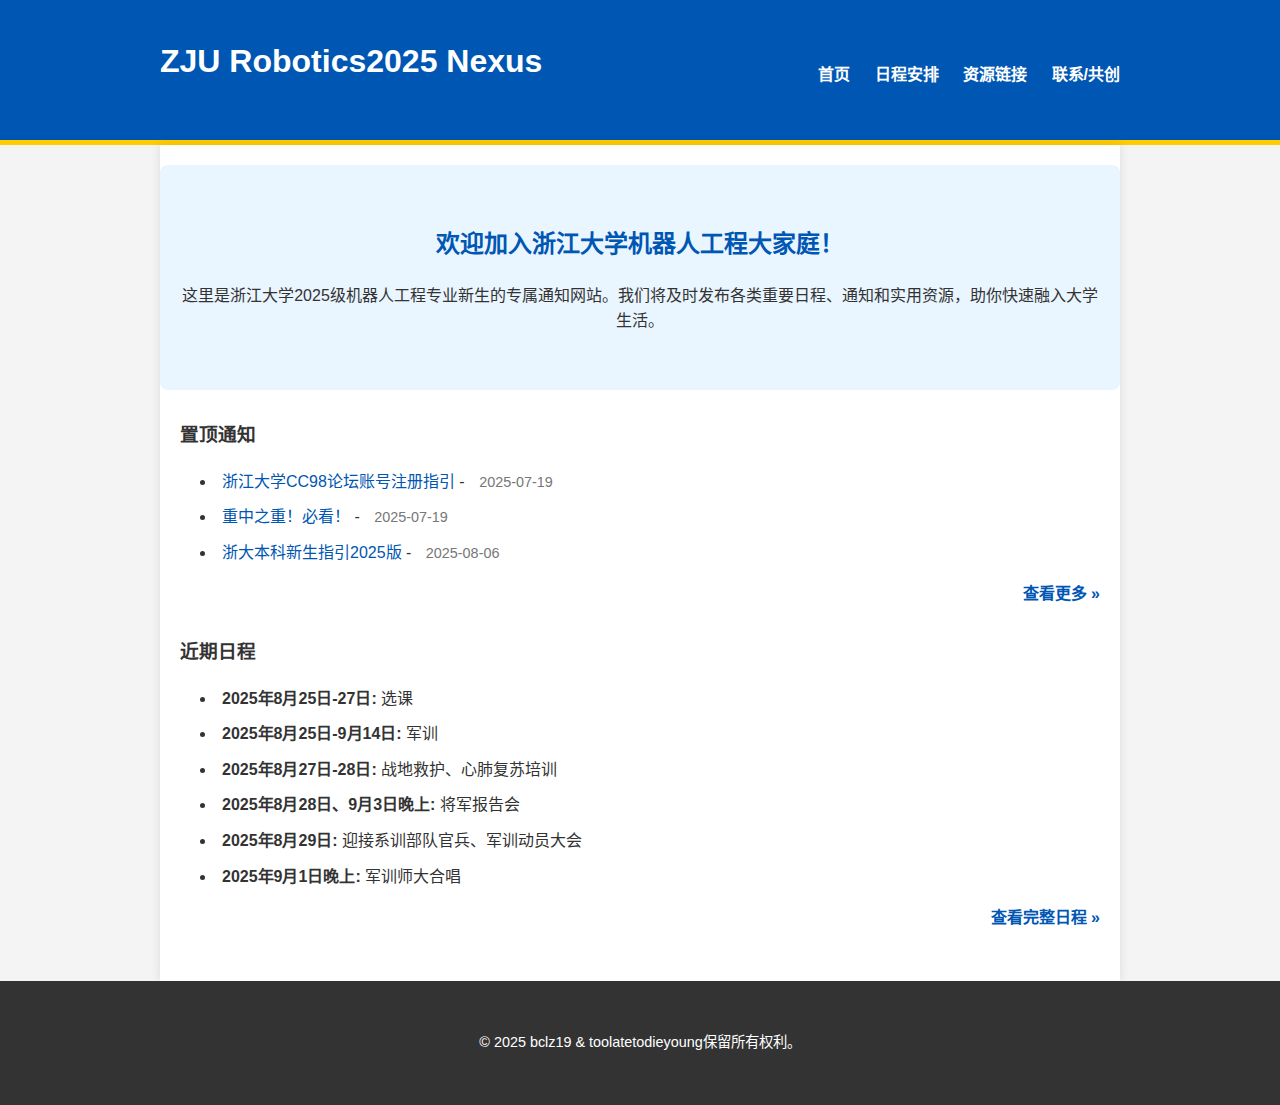
<file: index.html>
<!DOCTYPE html>
<html lang="zh-CN">
  <head>
    <meta charset="UTF-8" />
    <meta name="viewport" content="width=device-width, initial-scale=1.0" />
    <title>浙江大学25级机器人工程新生通知</title>
    <link rel="stylesheet" href="css/style.css" />
  </head>
  <body>
    <header>
      <div class="container">
        <!-- <h1>浙江大学25级机器人工程</h1> -->
        <!-- 换行 -->
        <h1>ZJU Robotics2025 Nexus</h1>
        <nav>
          <ul>
            <li><a href="index.html">首页</a></li>
            <li><a href="schedule.html">日程安排</a></li>
            <!-- <li><a href="announcements.html">通知中心</a></li> -->
            <li><a href="resources.html">资源链接</a></li>
            <li><a href="contact.html">联系/共创</a></li>
          </ul>
        </nav>
      </div>
    </header>

    <main class="container">
      <section class="hero">
        <h2>欢迎加入浙江大学机器人工程大家庭！</h2>
        <p>
          这里是浙江大学2025级机器人工程专业新生的专属通知网站。我们将及时发布各类重要日程、通知和实用资源，助你快速融入大学生活。
        </p>
      </section>

      <section class="latest-announcements">
        <h3>置顶通知</h3>
        <ul>
          <li>
            <a href="resources/浙江大学CC98论坛账号注册指引.pdf" target="_blank"
              >浙江大学CC98论坛账号注册指引</a
            >
            - <span>2025-07-19</span>
          </li>
          <li>
            <a href="http://xhslink.com/m/6EXv5Sg1ogP" target="_blank"
              >重中之重！必看！</a
            >
            - <span>2025-07-19</span>
          </li>
          <li>
            <a href="https://zjuers.com/welcome" target="_blank"
              >浙大本科新生指引2025版</a
            >
            - <span>2025-08-06</span>
          </li>
        </ul>
        <p><a href="resources.html" class="more-link">查看更多 »</a></p>
      </section>

      <section class="upcoming-schedule">
        <h3>近期日程</h3>
        <ul>
          <li><b>2025年8月25日-27日:</b> 选课</li>
          <li><b>2025年8月25日-9月14日:</b> 军训</li>
          <li><b>2025年8月27日-28日:</b> 战地救护、心肺复苏培训</li>
          <li><b>2025年8月28日、9月3日晚上:</b> 将军报告会</li>
          <li><b>2025年8月29日:</b> 迎接系训部队官兵、军训动员大会</li>
          <li><b>2025年9月1日晚上:</b> 军训师大合唱</li>
        </ul>
        <p><a href="schedule.html" class="more-link">查看完整日程 »</a></p>
      </section>
    </main>

    <footer>
      <div class="container">
        <p>&copy; 2025 bclz19 & toolatetodieyoung保留所有权利。</p>
      </div>
    </footer>
  </body>
</html>
</file>
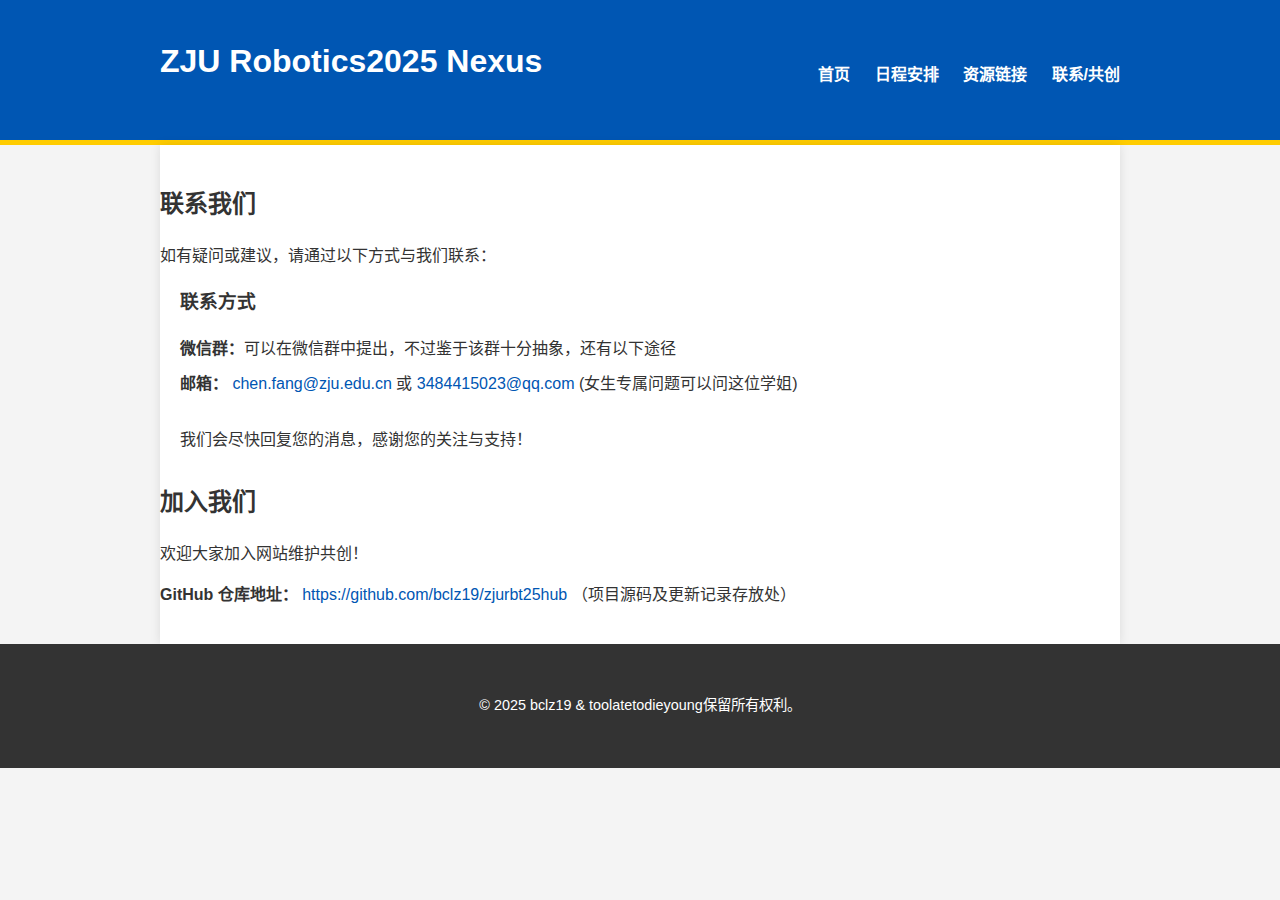
<file: contact.html>
<!DOCTYPE html>
<html lang="zh-CN">
  <head>
    <meta charset="UTF-8" />
    <meta name="viewport" content="width=device-width, initial-scale=1.0" />
    <title>联系我们 - 浙江大学25级机器人工程</title>
    <link rel="stylesheet" href="css/style.css" />
  </head>
  <body>
    <header>
      <div class="container">
        <h1>ZJU Robotics2025 Nexus</h1>
        <nav>
          <ul>
            <li><a href="index.html">首页</a></li>
            <li><a href="schedule.html">日程安排</a></li>
            <li><a href="resources.html">资源链接</a></li>
            <li><a href="contact.html">联系/共创</a></li>
          </ul>
        </nav>
      </div>
    </header>

    <main class="container">
      <h2>联系我们</h2>
      <p>如有疑问或建议，请通过以下方式与我们联系：</p>

      <section class="contact-info">
        <h3>联系方式</h3>
        <ul>
          <li>          
            <li>
            <strong>微信群：</strong
            >可以在微信群中提出，不过鉴于该群十分抽象，还有以下途径
          </li>
            <strong>邮箱：</strong>
            <a href="mailto:chen.fang@zju.edu.cn"
              >chen.fang@zju.edu.cn</a
            >
            或
            <a href="mailto:3484415023@qq.com">3484415023@qq.com</a>
            (女生专属问题可以问这位学姐)
          </li>
        </ul>
      </section>

      <section class="contact-note">
        <p>我们会尽快回复您的消息，感谢您的关注与支持！</p>
      </section>

      <h2>加入我们</h2>
      <p>欢迎大家加入网站维护共创！</p>
 
        <ul>
          <li>
            <strong>GitHub 仓库地址：</strong>
            <a href="https://github.com/bclz19/zjurbt25hub" target="_blank">https://github.com/bclz19/zjurbt25hub</a>
           （项目源码及更新记录存放处）
          </li>

         
        </ul>


    </main>





    <footer>
      <div class="container">
        <p>&copy; 2025 bclz19 & toolatetodieyoung保留所有权利。</p>
      </div>
    </footer>
  </body>
</html>
</file>
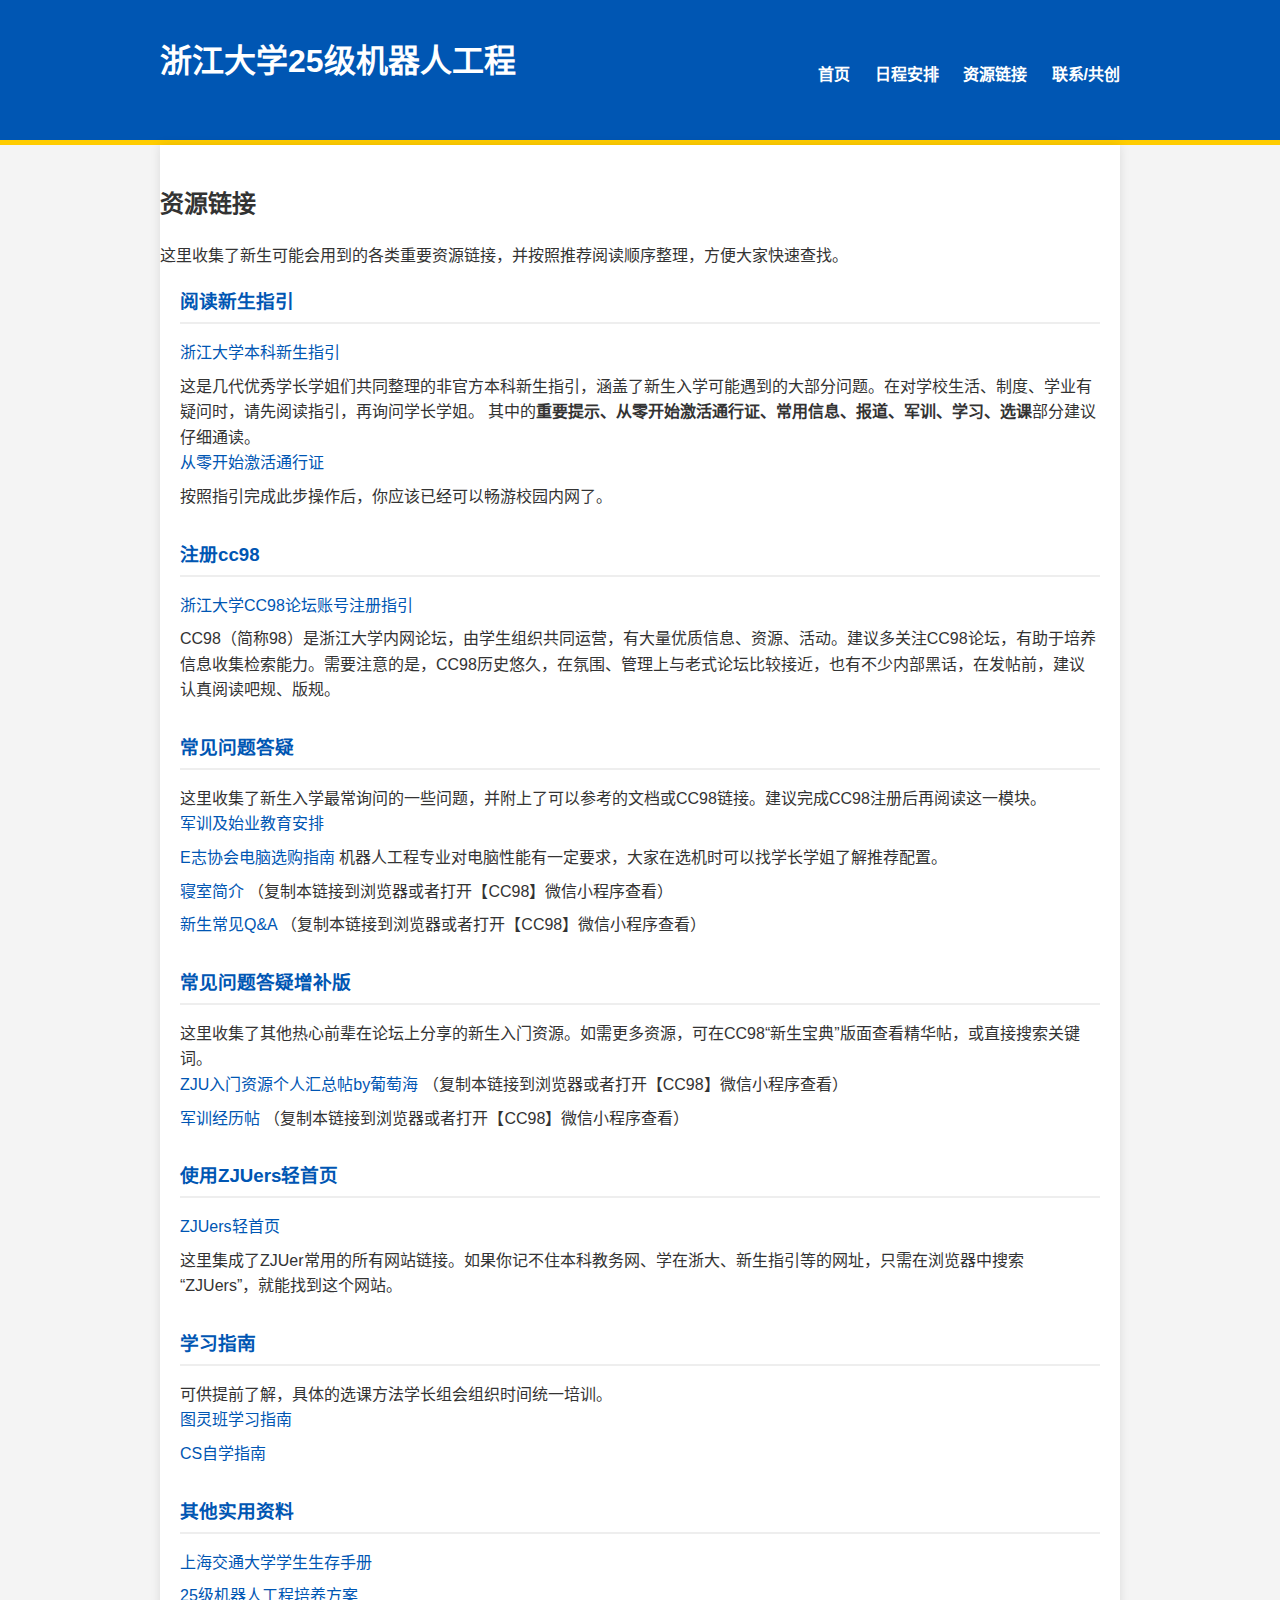
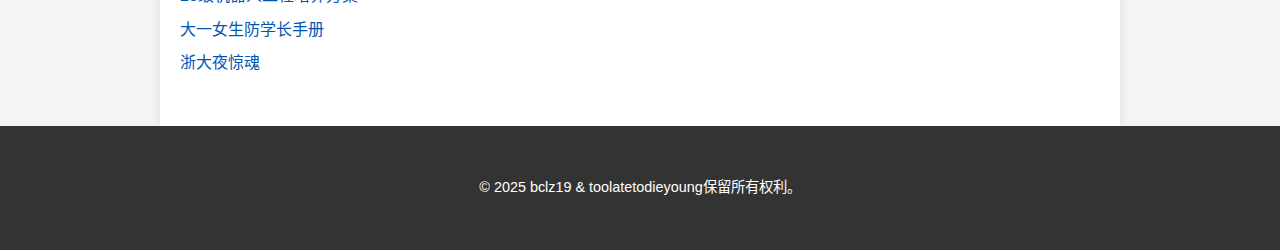
<file: resources.html>
<!DOCTYPE html>
<html lang="zh-CN">
  <head>
    <meta charset="UTF-8" />
    <meta name="viewport" content="width=device-width, initial-scale=1.0" />
    <title>资源链接 - 浙江大学25级机器人工程</title>
    <link rel="stylesheet" href="css/style.css" />
  </head>
  <body>
    <header>
      <div class="container">
        <h1>浙江大学25级机器人工程</h1>
        <nav>
          <ul>
            <li><a href="index.html">首页</a></li>
            <li><a href="schedule.html">日程安排</a></li>
            <!-- <li><a href="announcements.html">通知中心</a></li> -->
            <li><a href="resources.html">资源链接</a></li>
            <li><a href="contact.html">联系/共创</a></li>
          </ul>
        </nav>
      </div>
    </header>

    <main class="container">

      
      
      <h2>资源链接</h2>
      <p>这里收集了新生可能会用到的各类重要资源链接，并按照推荐阅读顺序整理，方便大家快速查找。</p>
      <section class="resource-category">
        <h3>阅读新生指引</h3>
        <ul>
          <li>
             <a href="https://zjuers.com/welcome/" target="_blank">浙江大学本科新生指引</a>
          </li>
       
        这是几代优秀学长学姐们共同整理的非官方本科新生指引，涵盖了新生入学可能遇到的大部分问题。在对学校生活、制度、学业有疑问时，请先阅读指引，再询问学长学姐。
        其中的<strong>重要提示、从零开始激活通行证、常用信息、报道、军训、学习、选课</strong>部分建议仔细通读。
      
          <li>
             <a href="https://zjuers.com/welcome/network_detailed/" target="_blank">从零开始激活通行证</a>
          </li>
          按照指引完成此步操作后，你应该已经可以畅游校园内网了。
        </ul>
      </section>

      <section class="resource-category">
        <h3>注册cc98</h3>
        <ul>
          <li>
             <a href="resources/浙江大学CC98论坛账号注册指引.pdf" target="_blank"
              >浙江大学CC98论坛账号注册指引</a
            >
          </li>
          CC98（简称98）是浙江大学内网论坛，由学生组织共同运营，有大量优质信息、资源、活动。建议多关注CC98论坛，有助于培养信息收集检索能力。需要注意的是，CC98历史悠久，在氛围、管理上与老式论坛比较接近，也有不少内部黑话，在发帖前，建议认真阅读吧规、版规。
        </ul>
      </section>

      <section class="resource-category">
        <h3>常见问题答疑</h3>
        <ul>
          这里收集了新生入学最常询问的一些问题，并附上了可以参考的文档或CC98链接。建议完成CC98注册后再阅读这一模块。
                    <li>
            <a href="resources/25军训及始业教育安排.pdf" target="_blank"
              >军训及始业教育安排</a
            >
          </li>
          <li>
            <a href="https://mp.weixin.qq.com/mp/appmsgalbum?action=getalbum&scene=1&album_id=2533747238494568448" target="_blank"
              >E志协会电脑选购指南</a
            >  机器人工程专业对电脑性能有一定要求，大家在选机时可以找学长学姐了解推荐配置。

          </li>
          
          <li>
            <a href="https://www.cc98.org/topic/6247165" target="_blank"
              >寝室简介</a
            >  （复制本链接到浏览器或者打开【CC98】微信小程序查看）
          </li>

          <li>
            <a href="https://www.cc98.org/topic/6249643" target="_blank"
              >新生常见Q&A</a
            >  （复制本链接到浏览器或者打开【CC98】微信小程序查看）
          </li>
        </ul>
      </section>

      <section class="resource-category">
        <h3>常见问题答疑增补版</h3>
        <ul>
          这里收集了其他热心前辈在论坛上分享的新生入门资源。如需更多资源，可在CC98“新生宝典”版面查看精华帖，或直接搜索关键词。
          <li>
            <a href="https://www.cc98.org/topic/6253612" target="_blank">ZJU入门资源个人汇总帖by葡萄海</a> （复制本链接到浏览器或者打开【CC98】微信小程序查看） 
          </li>
          <li>
            <a href="https://www.cc98.org/topic/6250782" target="_blank">军训经历帖</a>  （复制本链接到浏览器或者打开【CC98】微信小程序查看）
          </li>
          
        </ul>
      </section>

      <section class="resource-category">
        <h3>使用ZJUers轻首页</h3>
        <ul>
          <li>
            <a href="https://zjuers.com/" target="_blank">ZJUers轻首页</a> 
          </li>
        这里集成了ZJUer常用的所有网站链接。如果你记不住本科教务网、学在浙大、新生指引等的网址，只需在浏览器中搜索“ZJUers”，就能找到这个网站。
        </ul>
      </section>



      <section class="resource-category">
        <h3>学习指南</h3>
        <ul>
          可供提前了解，具体的选课方法学长组会组织时间统一培训。
          <li>
            <a
              href="https://zju-turing.github.io/TuringCourses/"
              target="_blank"
              >图灵班学习指南</a
            >
          </li>
          <li>
            <a href="http://csdiy.wiki" target="_blank">CS自学指南</a>
          </li>
        </ul>
      </section>

      <section class="resource-category">
        <h3>其他实用资料</h3>
        <ul>
          <li>
            <a href="resources/上海交通大学学生生存手册.pdf" target="_blank"
              >上海交通大学学生生存手册</a
            >
          </li>
          <li>
            <a href="resources/document.pdf" target="_blank"
              >25级机器人工程培养方案</a
            >
          </li>
          <li>
            <a href="http://xhslink.com/m/6EXv5Sg1ogP " target="_blank"
              >大一女生防学长手册</a
            >
          </li>
          <li>
            <a href="resources/浙大夜惊魂（学长学姐们代代相传）.pdf" target="_blank"
              >浙大夜惊魂</a
            >
          </li>


        </ul>
      </section>
    </main>

    <footer>
      <div class="container">
        <p>&copy; 2025 bclz19 & toolatetodieyoung保留所有权利。</p>
      </div>
    </footer>
  </body>
</html>
</file>
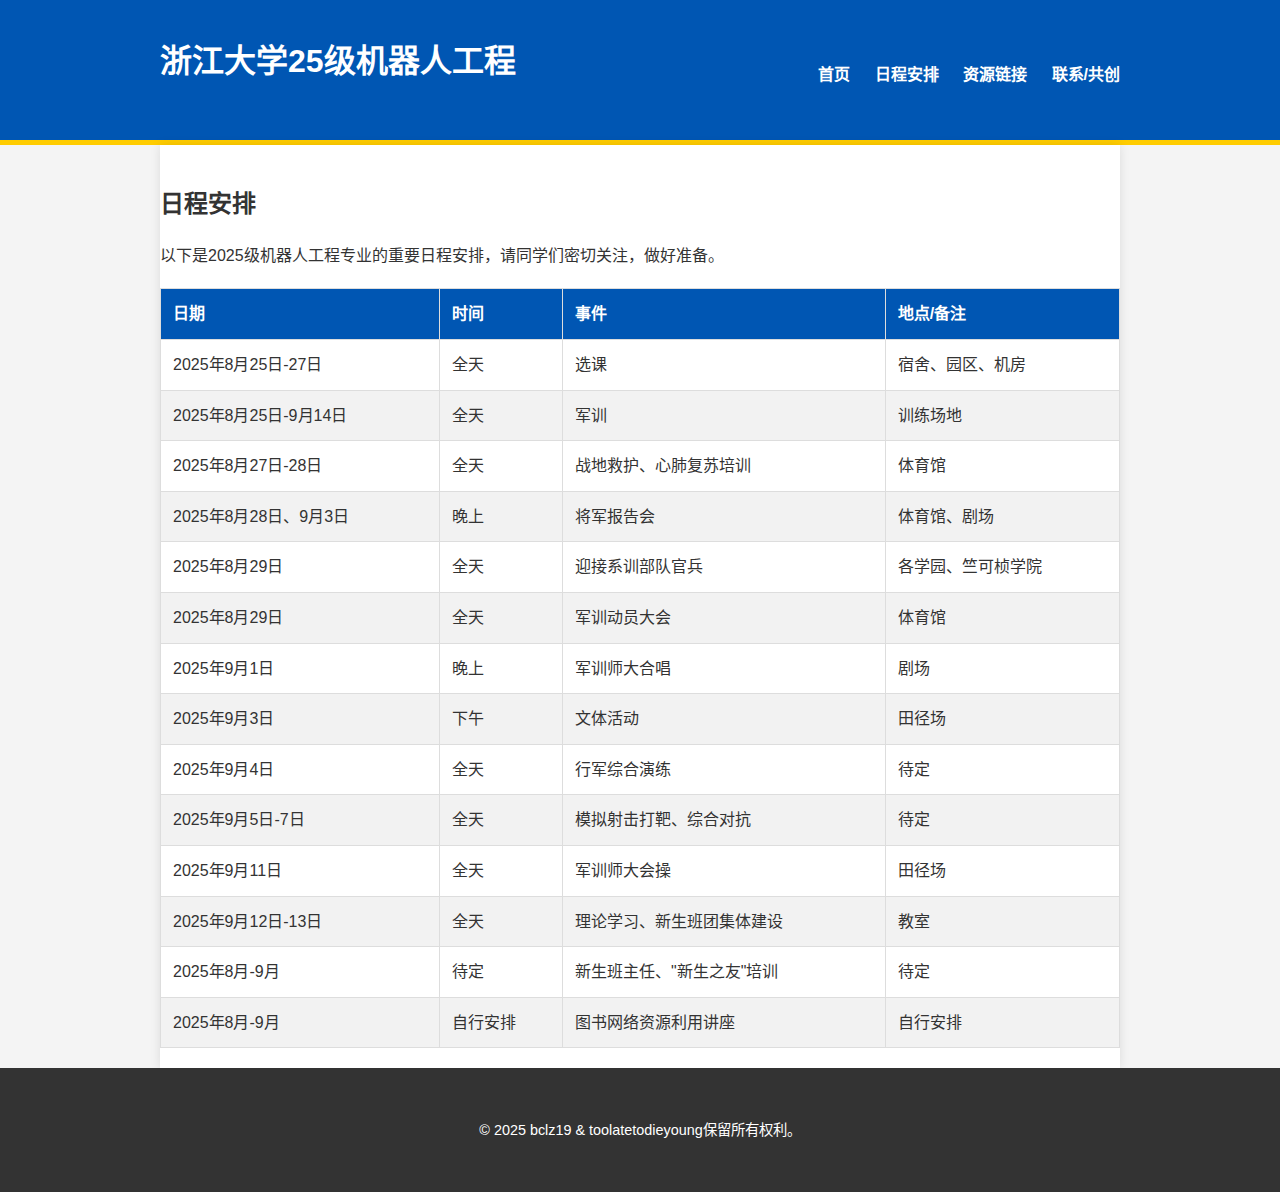
<file: schedule.html>
<!DOCTYPE html>
<html lang="zh-CN">
  <head>
    <meta charset="UTF-8" />
    <meta name="viewport" content="width=device-width, initial-scale=1.0" />
    <title>日程安排 - 浙江大学25级机器人工程</title>
    <link rel="stylesheet" href="css/style.css" />
  </head>
  <body>
    <header>
      <div class="container">
        <h1>浙江大学25级机器人工程</h1>
        <nav>
          <ul>
            <li><a href="index.html">首页</a></li>
            <li><a href="schedule.html">日程安排</a></li>
            <!-- <li><a href="announcements.html">通知中心</a></li> -->
            <li><a href="resources.html">资源链接</a></li>
            <li><a href="contact.html">联系/共创</a></li>
          </ul>
        </nav>
      </div>
    </header>

    <main class="container">
      <h2>日程安排</h2>
      <p>
        以下是2025级机器人工程专业的重要日程安排，请同学们密切关注，做好准备。
      </p>

      <table>
        <thead>
          <tr>
            <th>日期</th>
            <th>时间</th>
            <th>事件</th>
            <th>地点/备注</th>
          </tr>
        </thead>
        <tbody>
          <tr>
            <td>2025年8月25日-27日</td>
            <td>全天</td>
            <td>选课</td>
            <td>宿舍、园区、机房</td>
          </tr>
          <tr>
            <td>2025年8月25日-9月14日</td>
            <td>全天</td>
            <td>军训</td>
            <td>训练场地</td>
          </tr>
          <tr>
            <td>2025年8月27日-28日</td>
            <td>全天</td>
            <td>战地救护、心肺复苏培训</td>
            <td>体育馆</td>
          </tr>
          <tr>
            <td>2025年8月28日、9月3日</td>
            <td>晚上</td>
            <td>将军报告会</td>
            <td>体育馆、剧场</td>
          </tr>
          <tr>
            <td>2025年8月29日</td>
            <td>全天</td>
            <td>迎接系训部队官兵</td>
            <td>各学园、竺可桢学院</td>
          </tr>
          <tr>
            <td>2025年8月29日</td>
            <td>全天</td>
            <td>军训动员大会</td>
            <td>体育馆</td>
          </tr>
          <tr>
            <td>2025年9月1日</td>
            <td>晚上</td>
            <td>军训师大合唱</td>
            <td>剧场</td>
          </tr>
          <tr>
            <td>2025年9月3日</td>
            <td>下午</td>
            <td>文体活动</td>
            <td>田径场</td>
          </tr>
          <tr>
            <td>2025年9月4日</td>
            <td>全天</td>
            <td>行军综合演练</td>
            <td>待定</td>
          </tr>
          <tr>
            <td>2025年9月5日-7日</td>
            <td>全天</td>
            <td>模拟射击打靶、综合对抗</td>
            <td>待定</td>
          </tr>
          <tr>
            <td>2025年9月11日</td>
            <td>全天</td>
            <td>军训师大会操</td>
            <td>田径场</td>
          </tr>
          <tr>
            <td>2025年9月12日-13日</td>
            <td>全天</td>
            <td>理论学习、新生班团集体建设</td>
            <td>教室</td>
          </tr>
          <tr>
            <td>2025年8月-9月</td>
            <td>待定</td>
            <td>新生班主任、"新生之友"培训</td>
            <td>待定</td>
          </tr>
          <tr>
            <td>2025年8月-9月</td>
            <td>自行安排</td>
            <td>图书网络资源利用讲座</td>
            <td>自行安排</td>
          </tr>
        </tbody>
      </table>
    </main>

    <footer>
      <div class="container">
        <p>&copy; 2025 bclz19 & toolatetodieyoung保留所有权利。</p>
      </div>
    </footer>
  </body>
</html>
</file>
<file: css/style.css>
/* 通用样式 */
body {
  font-family: "Helvetica Neue", Arial, sans-serif;
  line-height: 1.6;
  margin: 0;
  padding: 0;
  background-color: #f4f4f4;
  color: #333;
}

.container {
  width: 90%;
  max-width: 960px;
  margin: 0 auto;
  padding: 20px 0;
}

a {
  color: #0056b3;
  text-decoration: none;
}

a:hover {
  text-decoration: underline;
}

ul {
  list-style: none;
  padding: 0;
}

li {
  margin-bottom: 10px;
}

/* 头部样式 */
header {
  background-color: #0056b3; /* 浙大蓝 */
  color: #fff;
  padding: 1rem 0;
  border-bottom: 5px solid #ffcc00; /* 浙大黄 */
}

header h1 {
  margin: 0;
  padding: 0;
  float: left;
}

header nav {
  float: right;
  margin-top: 10px;
}

header nav ul li {
  display: inline;
  margin-left: 20px;
}

header nav a {
  color: #fff;
  font-weight: bold;
}

header nav a:hover {
  color: #ffcc00;
  text-decoration: none;
}

/* 主体内容样式 */
main {
  padding: 20px 0;
  background-color: #fff;
  box-shadow: 0 0 10px rgba(0, 0, 0, 0.1);
  margin-top: 20px;
  margin-bottom: 20px;
}

section {
  margin-bottom: 30px;
  padding: 0 20px;
}

.hero {
  text-align: center;
  padding: 40px 20px;
  background-color: #e9f5ff;
  margin-bottom: 30px;
  border-radius: 8px;
}

.hero h2 {
  color: #0056b3;
}

.latest-announcements ul,
.upcoming-schedule ul {
  list-style: disc inside;
  margin-left: 20px;
}

.latest-announcements span {
  color: #777;
  font-size: 0.9em;
  margin-left: 10px;
}

.more-link {
  display: block;
  text-align: right;
  margin-top: 15px;
  font-weight: bold;
}

/* 表格样式 */
table {
  width: 100%;
  border-collapse: collapse;
  margin-top: 20px;
}

table,
th,
td {
  border: 1px solid #ddd;
}

th,
td {
  padding: 12px;
  text-align: left;
}

th {
  background-color: #0056b3;
  color: white;
}

tr:nth-child(even) {
  background-color: #f2f2f2;
}

/* 通知列表样式 */
.announcement-list article {
  border: 1px solid #eee;
  padding: 15px;
  margin-bottom: 20px;
  border-radius: 5px;
  background-color: #fafafa;
}

.announcement-list article h3 {
  margin-top: 0;
  color: #0056b3;
}

.announcement-list .meta {
  font-size: 0.85em;
  color: #888;
  margin-bottom: 10px;
}

.announcement-list .content p {
  margin-bottom: 10px;
}

/* 资源链接样式 */
.resource-category {
  margin-bottom: 30px;
}

.resource-category h3 {
  color: #0056b3;
  border-bottom: 2px solid #eee;
  padding-bottom: 5px;
  margin-bottom: 15px;
}

.resource-category ul li {
  margin-bottom: 8px;
}

/* 底部样式 */
footer {
  background-color: #333;
  color: #fff;
  text-align: center;
  padding: 1rem 0;
  font-size: 0.9em;
}

/* 清除浮动 */
.container::after {
  content: "";
  display: table;
  clear: both;
}

/* 响应式设计 */
@media (max-width: 768px) {
  header h1 {
    float: none;
    text-align: center;
  }

  header nav {
    float: none;
    text-align: center;
    margin-top: 15px;
  }

  header nav ul li {
    display: block;
    margin: 5px 0;
  }

  main {
    margin: 10px;
  }

  section {
    padding: 0 10px;
  }
}
</file>
